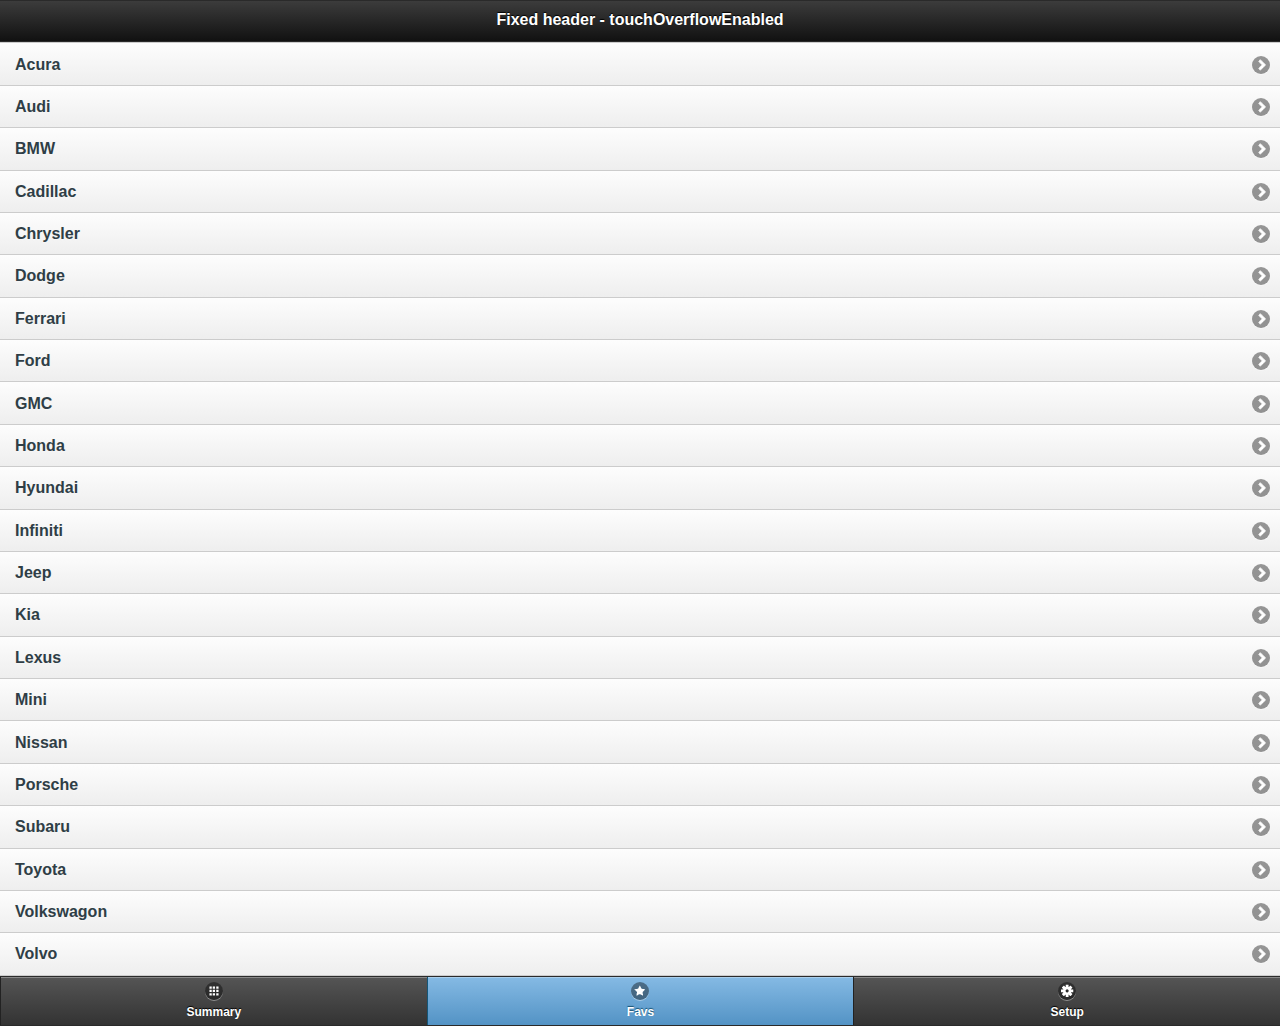
<file: index.html>
<!DOCTYPE html>
<html>
<head>
	<title>Fixed header and footer - touchOverflowEnabled</title>
	<meta charset="utf-8">
	<meta name="viewport" content="width=device-width, initial-scale=1"> 
	<link rel="stylesheet" href="jquery/mobile/jquery.mobile-1.0rc3.css"/>
	<script src="jquery/jquery-1.6.4.js"></script>
	<script language="javascript">
		(function () {
	
			$(document).bind("mobileinit", function(){
			  	// True fixed toolbars in iOS5 
			  	$.mobile.touchOverflowEnabled = true;
			  	// Disable toggling toolbars on tap
			  	$.mobile.fixedToolbars.setTouchToggleEnabled(false);
			});
		
		})();
	</script>
	<script src="jquery/mobile/jquery.mobile-1.0rc3.js"></script>
</head>
<body>
	<div data-role="page">
	
		<div data-role="header" data-position="fixed">
			<h1>Fixed header - touchOverflowEnabled</h1>
		</div>
		
		<div data-role="content">
			<ul data-role="listview">
				<li><a href="index.html">Acura</a></li>
				<li><a href="index.html">Audi</a></li>
				<li><a href="index.html">BMW</a></li>
				<li><a href="index.html">Cadillac</a></li>
				<li><a href="index.html">Chrysler</a></li>
				<li><a href="index.html">Dodge</a></li>
				<li><a href="index.html">Ferrari</a></li>
				<li><a href="index.html">Ford</a></li>
				<li><a href="index.html">GMC</a></li>
				<li><a href="index.html">Honda</a></li>
				<li><a href="index.html">Hyundai</a></li>
				<li><a href="index.html">Infiniti</a></li>
				<li><a href="index.html">Jeep</a></li>
				<li><a href="index.html">Kia</a></li>
				<li><a href="index.html">Lexus</a></li>
				<li><a href="index.html">Mini</a></li>
				<li><a href="index.html">Nissan</a></li>
				<li><a href="index.html">Porsche</a></li>
				<li><a href="index.html">Subaru</a></li>
				<li><a href="index.html">Toyota</a></li>
				<li><a href="index.html">Volkswagon</a></li>
				<li><a href="index.html">Volvo</a></li>
			</ul>
		</div>
		
		<div data-role="footer" data-position="fixed" >
			<div data-role="navbar">
				<ul>
					<li><a href="#" data-icon="grid">Summary</a></li>
					<li><a href="#" data-icon="star" class="ui-btn-active">Favs</a></li>
					<li><a href="#" data-icon="gear">Setup</a></li>
				</ul>
			</div>
		</div>
		
	</div>
</body>
</html>
</file>
